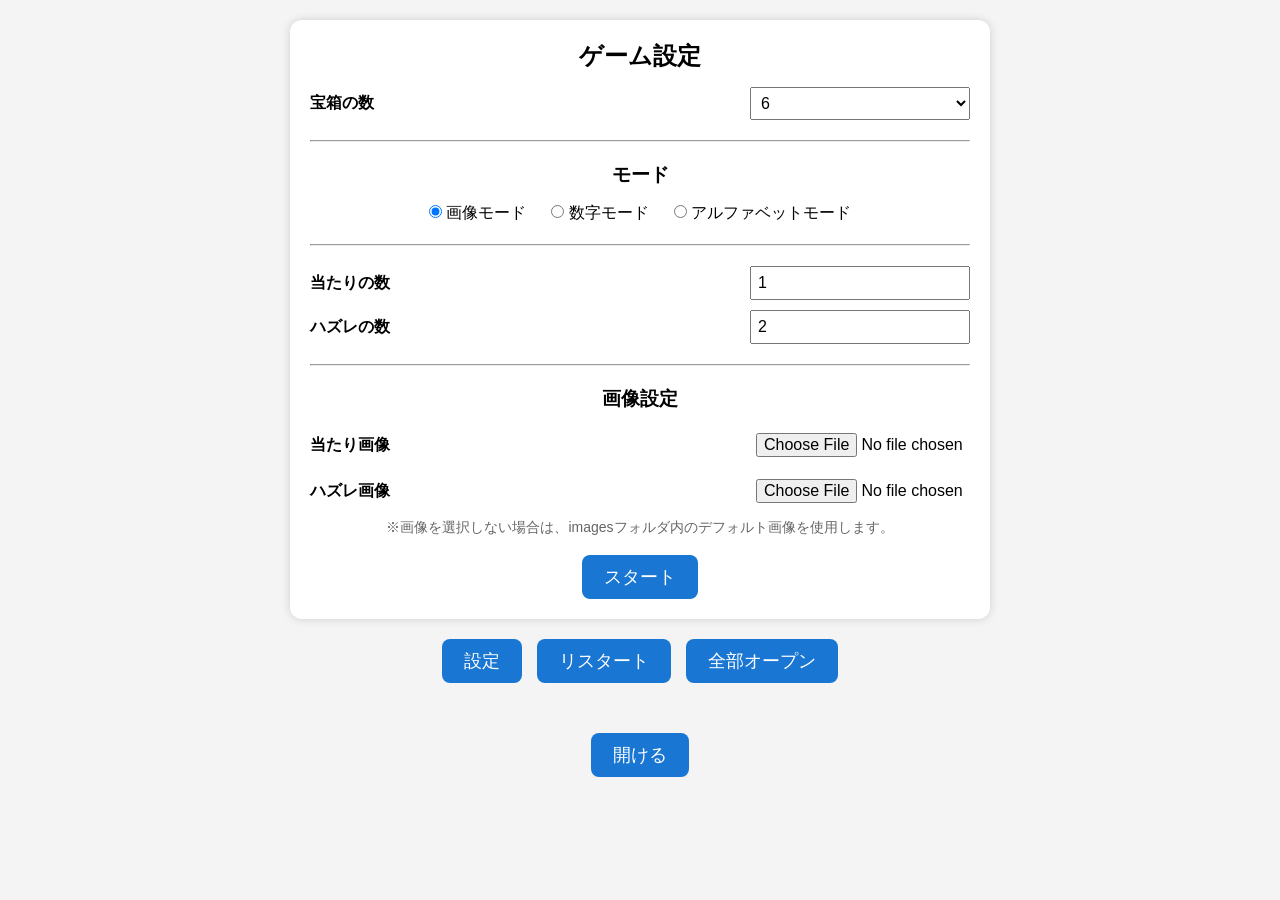
<file: index.html>
<!DOCTYPE html>
<html lang="ja">

<head>
    <meta charset="UTF-8">
    <meta name="viewport" content="width=device-width, initial-scale=1.0">
    <title>宝探しゲーム</title>

    <link rel="stylesheet" href="style.css">
</head>

<body>

    <!-- ===============================
         設定画面
    ================================ -->

    <div id="settingsPanel">

        <h2>ゲーム設定</h2>

        <div class="settingRow">
            <label>宝箱の数</label>

            <select id="boxCount">
                <option>2</option>
                <option>3</option>
                <option>4</option>
                <option>5</option>
                <option selected>6</option>
                <option>7</option>
                <option>8</option>
                <option>9</option>
                <option>10</option>
            </select>
        </div>

        <hr>

        <h3>モード</h3>

        <div class="radioArea">

            <label>
                <input type="radio" name="mode" value="image" checked>
                画像モード
            </label>

            <label>
                <input type="radio" name="mode" value="number">
                数字モード
            </label>

            <label>
                <input type="radio" name="mode" value="alphabet">
                アルファベットモード
            </label>

        </div>

        <!-- 画像モード専用設定 -->
        <div id="imageSettings">

            <hr>

            <div class="settingRow">
                <label>当たりの数</label>
                <input id="winCount" type="number" min="0" value="1">
            </div>

            <div class="settingRow">
                <label>ハズレの数</label>
                <input id="loseCount" type="number" min="0" value="2">
            </div>

            <hr>

            <h3>画像設定</h3>

            <div class="settingRow">
                <label>当たり画像</label>
                <input id="winImage" type="file" accept="image/*">
            </div>

            <div class="settingRow">
                <label>ハズレ画像</label>
                <input id="loseImage" type="file" accept="image/*">
            </div>

            <p style="margin-top:10px;font-size:14px;color:#666;">
                ※画像を選択しない場合は、imagesフォルダ内のデフォルト画像を使用します。
            </p>

        </div>

        <br>

        <button id="startButton">
            スタート
        </button>

    </div>

    <!-- ===============================
         ゲーム画面
    ================================ -->

    <div id="gameArea">

      <div id="topButtons">

    <button id="showSettings">
        設定
    </button>

    <button id="restartButton">
        リスタート
    </button>

    <button id="openAllButton">
        全部オープン
    </button>

</div>
        <div id="treasureContainer">
            <!-- JavaScriptが生成 -->
        </div>

       <div id="bottomButtons">

    <button id="confirmButton">
        開ける
    </button>

</div>

    </div>

    <script src="script.js"></script>

</body>

</html>
</file>
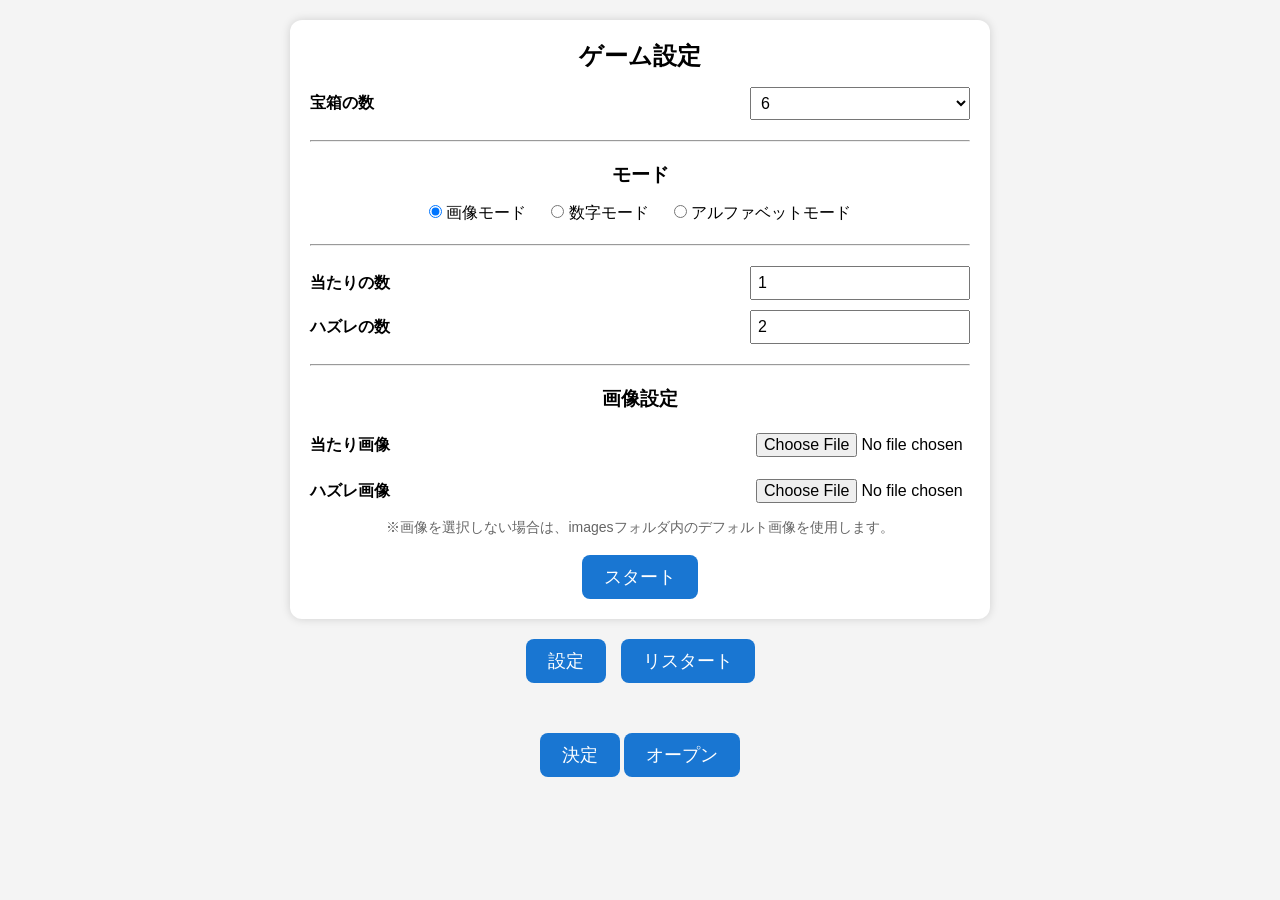
<file: trasure/index.html>
<!DOCTYPE html>
<html lang="ja">

<head>
    <meta charset="UTF-8">
    <meta name="viewport" content="width=device-width, initial-scale=1.0">
    <title>宝探しゲーム</title>

    <link rel="stylesheet" href="style.css">
</head>

<body>

    <!-- ===============================
         設定画面
    ================================ -->

    <div id="settingsPanel">

        <h2>ゲーム設定</h2>

        <div class="settingRow">
            <label>宝箱の数</label>

            <select id="boxCount">
                <option>2</option>
                <option>3</option>
                <option>4</option>
                <option>5</option>
                <option selected>6</option>
                <option>7</option>
                <option>8</option>
                <option>9</option>
                <option>10</option>
            </select>
        </div>

        <hr>

        <h3>モード</h3>

        <div class="radioArea">

            <label>
                <input type="radio" name="mode" value="image" checked>
                画像モード
            </label>

            <label>
                <input type="radio" name="mode" value="number">
                数字モード
            </label>

            <label>
                <input type="radio" name="mode" value="alphabet">
                アルファベットモード
            </label>

        </div>

        <!-- 画像モード専用設定 -->
        <div id="imageSettings">

            <hr>

            <div class="settingRow">
                <label>当たりの数</label>
                <input id="winCount" type="number" min="0" value="1">
            </div>

            <div class="settingRow">
                <label>ハズレの数</label>
                <input id="loseCount" type="number" min="0" value="2">
            </div>

            <hr>

            <h3>画像設定</h3>

            <div class="settingRow">
                <label>当たり画像</label>
                <input id="winImage" type="file" accept="image/*">
            </div>

            <div class="settingRow">
                <label>ハズレ画像</label>
                <input id="loseImage" type="file" accept="image/*">
            </div>

            <p style="margin-top:10px;font-size:14px;color:#666;">
                ※画像を選択しない場合は、imagesフォルダ内のデフォルト画像を使用します。
            </p>

        </div>

        <br>

        <button id="startButton">
            スタート
        </button>

    </div>

    <!-- ===============================
         ゲーム画面
    ================================ -->

    <div id="gameArea">

        <div id="topButtons">

            <button id="showSettings">
                設定
            </button>

            <button id="restartButton">
                リスタート
            </button>

        </div>

        <div id="treasureContainer">
            <!-- JavaScriptが生成 -->
        </div>

        <div id="bottomButtons">

            <button id="confirmButton">
                決定
            </button>

            <button id="openAllButton">
                オープン
            </button>

        </div>

    </div>

    <script src="script.js"></script>

</body>

</html>
</file>
<file: style.css>
*{
    margin:0;
    padding:0;
    box-sizing:border-box;
    font-family:"Yu Gothic","Meiryo",sans-serif;
}

body{
    background:#f4f4f4;
    padding:20px;
    text-align:center;
}

h1{
    margin-bottom:20px;
}

#settingsPanel{
    width:700px;
    max-width:95%;
    margin:0 auto 20px;
    background:white;
    border-radius:12px;
    padding:20px;
    box-shadow:0 0 10px rgba(0,0,0,.15);
}

#settingsPanel h2,
#settingsPanel h3{
    margin-bottom:15px;
}

.settingRow{
    display:flex;
    justify-content:space-between;
    align-items:center;
    margin:10px 0;
    gap:20px;
}

.settingRow label{
    font-weight:bold;
}

.settingRow input,
.settingRow select{
    width:220px;
    padding:6px;
    font-size:16px;
}

.radioArea{
    display:flex;
    justify-content:center;
    gap:25px;
    margin:15px 0;
    flex-wrap:wrap;
}

.radioArea label{
    cursor:pointer;
}

hr{
    margin:20px 0;
}

button{
    cursor:pointer;
    border:none;
    border-radius:8px;
    background:#1976d2;
    color:white;
    font-size:18px;
    padding:10px 22px;
    transition:.2s;
}

button:hover{
    opacity:.85;
}

button:disabled{
    background:#999;
    cursor:not-allowed;
}

#topButtons{
    display:flex;
    justify-content:center;
    gap:15px;
    margin-bottom:25px;
}

#bottomButtons{
    margin-top:25px;
}

#gameArea{
    width:100%;
}

#treasureContainer{
    display:grid;
    gap:20px;
    justify-content:center;
    width:95vw;
    max-width:1200px;
    margin:20px auto;
}

/* 宝箱 */

.treasureBox{

    aspect-ratio:1/1;

    background-image:url("images/chest.png");
    background-size:contain;
    background-repeat:no-repeat;
    background-position:center;

    border:none;

    display:flex;

    justify-content:center;

    align-items:center;

    cursor:pointer;

    font-size:48px;

    font-weight:bold;

    user-select:none;

    transition:.2s;

}

.treasureBox:hover{

    transform:scale(1.05);

}

.treasureBox.selected{

    border:5px solid red;

    transform:scale(1.08);

}

.treasureBox.opened{

    background-image:none;

    cursor:default;

}

.treasureBox.opened:hover{

    transform:none;

}

.treasureBox img{

    width:90%;

    height:90%;

    object-fit:contain;

}

.treasureBox{

    font-weight:bold;

    font-size:52px;

}

/* 宝箱数ごとのサイズ */

.box2{
    grid-template-columns:repeat(2,1fr);
}

.box3{
    grid-template-columns:repeat(3,1fr);
}

.box4{
    grid-template-columns:repeat(4,1fr);
}

.box5{
    grid-template-columns:repeat(5,1fr);
}

.box6{
    grid-template-columns:repeat(3,1fr);
}

.box7{
    grid-template-columns:repeat(4,1fr);
}

.box8{
    grid-template-columns:repeat(4,1fr);
}

.box9{
    grid-template-columns:repeat(5,1fr);
}

.box10{
    grid-template-columns:repeat(5,1fr);
}

/* スマホ */

@media(max-width:700px){

    .settingRow{

        flex-direction:column;

    }

    .settingRow input,

    .settingRow select{

        width:100%;

    }

    .box2,
    .box3,
    .box4,
    .box5,
    .box6,
    .box7,
    .box8,
    .box9,
    .box10{

        grid-template-columns:repeat(2,40vw);

    }

   .treasureBox{
    width:100%;
    min-height:180px;
    aspect-ratio:1/1;
    font-size:72px;
}

}
</file>
<file: trasure/style.css>
*{
    margin:0;
    padding:0;
    box-sizing:border-box;
    font-family:"Yu Gothic","Meiryo",sans-serif;
}

body{
    background:#f4f4f4;
    padding:20px;
    text-align:center;
}

h1{
    margin-bottom:20px;
}

#settingsPanel{
    width:700px;
    max-width:95%;
    margin:0 auto 20px;
    background:white;
    border-radius:12px;
    padding:20px;
    box-shadow:0 0 10px rgba(0,0,0,.15);
}

#settingsPanel h2,
#settingsPanel h3{
    margin-bottom:15px;
}

.settingRow{
    display:flex;
    justify-content:space-between;
    align-items:center;
    margin:10px 0;
    gap:20px;
}

.settingRow label{
    font-weight:bold;
}

.settingRow input,
.settingRow select{
    width:220px;
    padding:6px;
    font-size:16px;
}

.radioArea{
    display:flex;
    justify-content:center;
    gap:25px;
    margin:15px 0;
    flex-wrap:wrap;
}

.radioArea label{
    cursor:pointer;
}

hr{
    margin:20px 0;
}

button{
    cursor:pointer;
    border:none;
    border-radius:8px;
    background:#1976d2;
    color:white;
    font-size:18px;
    padding:10px 22px;
    transition:.2s;
}

button:hover{
    opacity:.85;
}

button:disabled{
    background:#999;
    cursor:not-allowed;
}

#topButtons{
    display:flex;
    justify-content:center;
    gap:15px;
    margin-bottom:25px;
}

#bottomButtons{
    margin-top:25px;
}

#gameArea{
    width:100%;
}

#treasureContainer{
    display:grid;
    gap:20px;
    justify-content:center;
    width:95vw;
    max-width:1200px;
    margin:20px auto;
}

/* 宝箱 */

.treasureBox{

    aspect-ratio:1/1;

    background-image:url("images/chest.png");
    background-size:contain;
    background-repeat:no-repeat;
    background-position:center;

    border:none;

    display:flex;

    justify-content:center;

    align-items:center;

    cursor:pointer;

    font-size:48px;

    font-weight:bold;

    user-select:none;

    transition:.2s;

}

.treasureBox:hover{

    transform:scale(1.05);

}

.treasureBox.selected{

    border:5px solid red;

    transform:scale(1.08);

}

.treasureBox.opened{

    background-image:none;

    cursor:default;

}

.treasureBox.opened:hover{

    transform:none;

}

.treasureBox img{

    width:90%;

    height:90%;

    object-fit:contain;

}

.treasureBox{

    font-weight:bold;

    font-size:52px;

}

/* 宝箱数ごとのサイズ */

.box2{
    grid-template-columns:repeat(2,1fr);
}

.box3{
    grid-template-columns:repeat(3,1fr);
}

.box4{
    grid-template-columns:repeat(4,1fr);
}

.box5{
    grid-template-columns:repeat(5,1fr);
}

.box6{
    grid-template-columns:repeat(3,1fr);
}

.box7{
    grid-template-columns:repeat(4,1fr);
}

.box8{
    grid-template-columns:repeat(4,1fr);
}

.box9{
    grid-template-columns:repeat(5,1fr);
}

.box10{
    grid-template-columns:repeat(5,1fr);
}

/* スマホ */

@media(max-width:700px){

    .settingRow{

        flex-direction:column;

    }

    .settingRow input,

    .settingRow select{

        width:100%;

    }

    .box2,
    .box3,
    .box4,
    .box5,
    .box6,
    .box7,
    .box8,
    .box9,
    .box10{

        grid-template-columns:repeat(2,40vw);

    }

   .treasureBox{
    width:100%;
    min-height:180px;
    aspect-ratio:1/1;
    font-size:72px;
}

}
</file>
